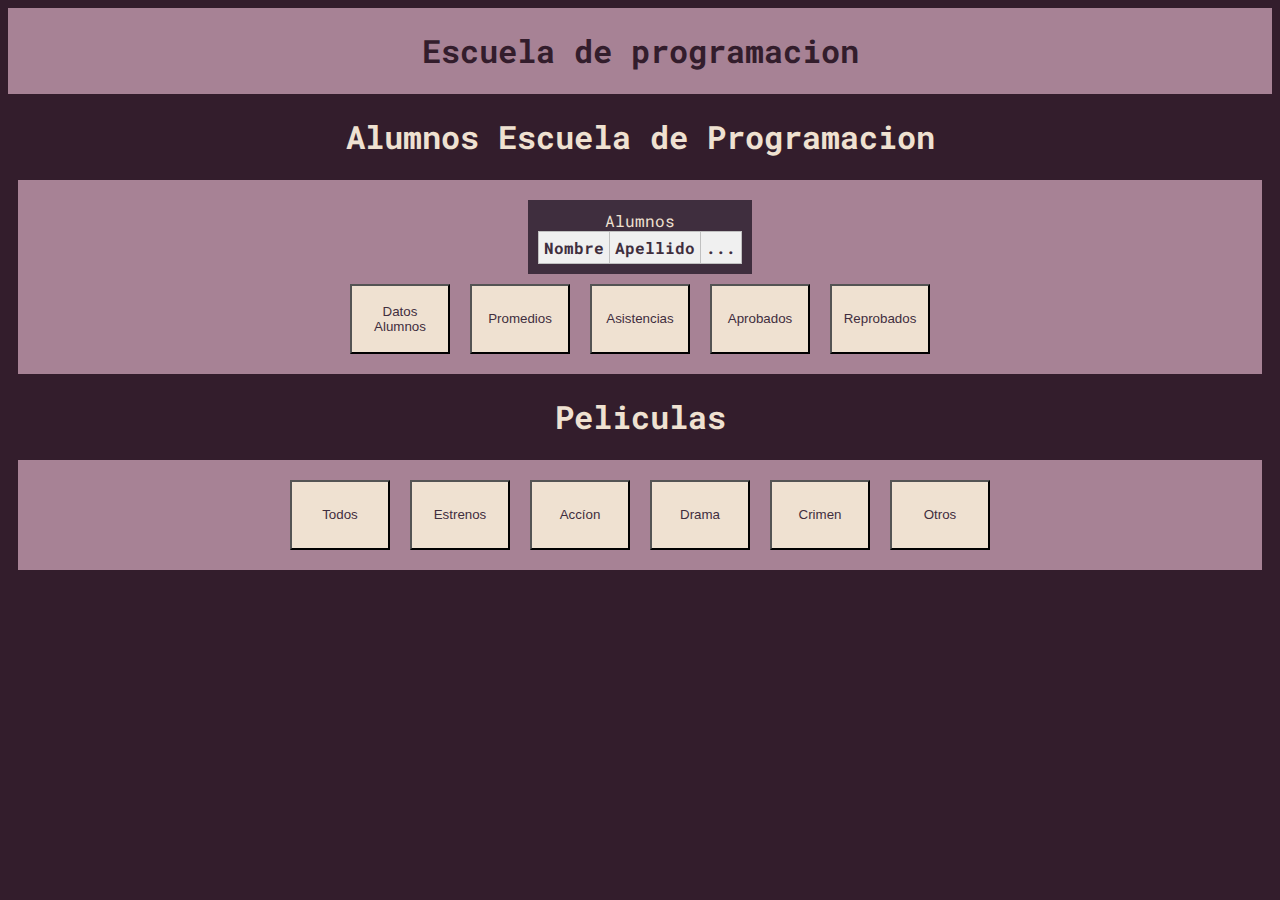
<file: 09.1.Metodos/index.html>
<!DOCTYPE html>
<html lang="en">
<head>
    <meta charset="UTF-8">
    <meta name="viewport" content="width=device-width, initial-scale=1.0">
    <link rel="stylesheet" href="./src/styles.css">
    <link rel="preconnect" href="https://fonts.googleapis.com">
    <link rel="preconnect" href="https://fonts.gstatic.com" crossorigin>
    <link href="https://fonts.googleapis.com/css2?family=Roboto+Mono&display=swap" rel="stylesheet">
    <title>Metodos Ejercicios 02</title>
</head>
<body>
    <header>
            <h1>Escuela de programacion</h1>
    </header>
    <main>
        <section>
            <h1 id="title">Alumnos Escuela de Programacion</h1>
            <div class ="tableAlumnos">
                <div class="table">
                    <table class="demo">
                        <caption>Alumnos</caption>
                        <thead>
                        <tr id="header-table">
                            <th>Nombre</th>
                            <th>Apellido</th>
                            <th id="thrid-column">...</th>
                        </tr>
                        </thead>
                        <tbody id="bodyAlumnos">
                        <!-- <tr>
                            <td>Leonardo</td>
                            <td>Avila</td>
                            <td>111111111</td>
                        </tr> -->
                        </tbody>
                    </table>
                </div>
                <div id="buttons">
                    <button onclick="btnDate()">Datos Alumnos</button>
                    <button onclick="btnPromedios()">Promedios</button>
                    <button onclick="btnAsistencia()">Asistencias</button>
                    <button onclick="btnAprobados()">Aprobados</button>
                    <button onclick="btnReprobados()">Reprobados</button>
                </div>
            </div>
        </section>
        <section>
            <h1 id="title">Peliculas</h1>
            <div class ="peliculas">
                <div id="buttons">
                    <button onclick="allFilms()">Todos</button>
                    <button onclick="estrenos()">Estrenos</button>
                    <button onclick="accion()">Accíon</button>
                    <button onclick="drama()">Drama</button>
                    <button onclick="crimen()">Crimen</button>
                    <button onclick="otros()">Otros</button>
                </div>
                <div class="peli">

                </div>
            </div>
        </section>
    </main>
</body>
<script src="./src/alumnos.js"></script>
<script src="./src/peliculas.js"></script>
</html>
</file>
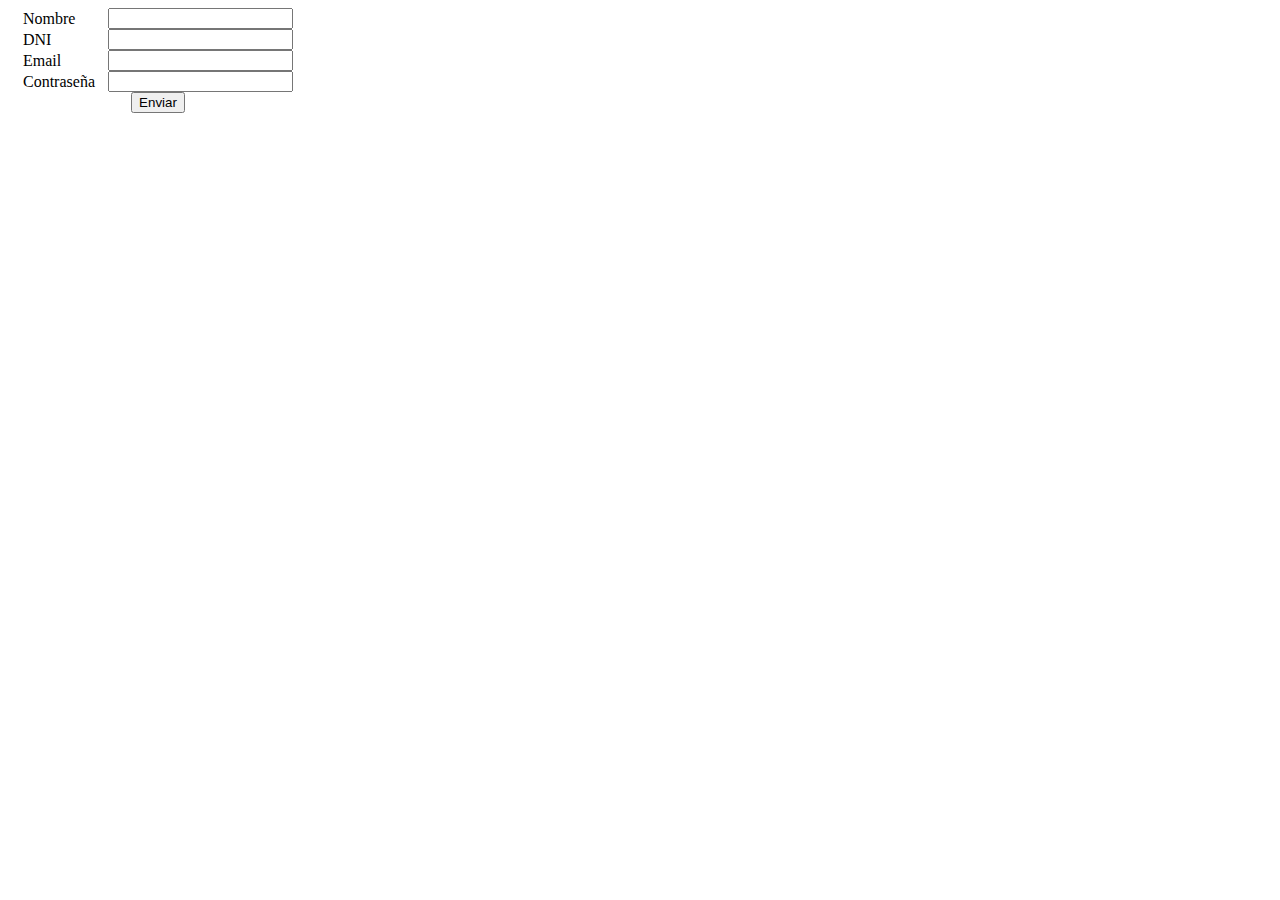
<file: 13.Expresiones Regulares/index.html>
<!DOCTYPE html>
<html lang="en">
<head>
    <meta charset="UTF-8">
    <meta name="viewport" content="width=device-width, initial-scale=1.0">
    <title>Document</title>
</head>
<body>
    <style>
        form{
            display: flex;
            flex-direction: column;
            width: 300px;
            text-align: center;
            gap: px;
            align-items: center;
        }

        form div{
            width: 90%;
            display: flex;
            justify-content: space-between;
            align-items: center;
        }
    </style>
    <form>
        <div>
            <label for="nombre">Nombre</label>
            <input type="text" id="nombre">
        </div>
        
        <div>
            <label for="dni">DNI</label>
            <input type="text" id="dni">
        </div>
        
        <div>
            <label for="email">Email</label>
            <input type="email" id="email">
        </div>
        
        <div>
            <label for="password">Contraseña</label>
            <input type="password" id="password">
        </div>
        <button id="enviar">Enviar</button>
    </form>
    <script src="./main.js"></script>
</body>
</html>
</file>
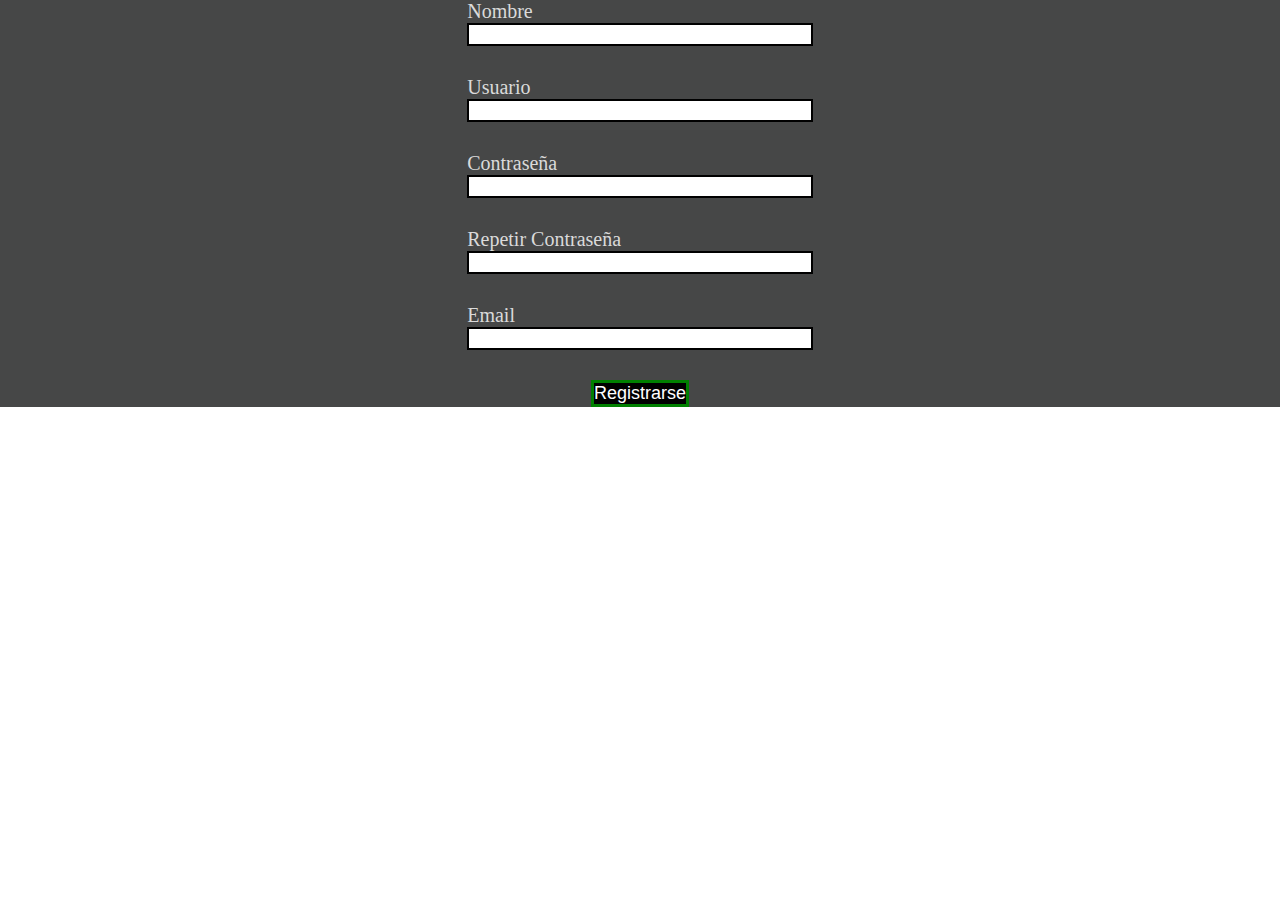
<file: actividad13-listo/index.html>
<!DOCTYPE html>
<html lang="en">
<head>
    <meta charset="UTF-8">
    <meta name="viewport" content="width=device-width, initial-scale=1.0">
    <link rel="stylesheet" href="src/styles.css">
    <title>Document</title>
</head>
<body>
    <form>
        <div id="contenedorNombre">
            <label for="nombre">Nombre</label>
            <input type="text" id="nombre">
            
        </div>

        <div id="contenedorUsuario">
            <label for="usuario">Usuario</label>
            <input type="text" id="usuario">
        </div>

        <div id="contenedorContra">
            <label for="password">Contraseña</label>
            <input type="password" id="password">
            
        </div>

        <div id="contenedorRepi">
            <label for="repetir">Repetir Contraseña</label>
            <input type="password" id="repetir">
            
        </div>

        <div id="contenedorEmail">
            <label for="email">Email</label>
            <input type="email" id="email">
            
        </div>
        <button id="enviar">Registrarse</button>
        
    </form>
    <div id="contenedorImagen"></div>
    <script src="src/main.js"></script>
</body>
</html>
</file>
<file: 09.1.Metodos/src/styles.css>
body{
    background-color: #331D2C;   
    font-family: 'Roboto Mono', monospace; 
}
.tableAlumnos{
    display: flex;
    justify-content: center;
    align-items: center;
   background-color: #A78295;
   width: auto;
   height: auto;
   margin: 10px;
   padding: 10px;
   flex-direction: column;
}
.peliculas{
    display: flex;
    justify-content: center;
    align-items: center;
   background-color: #A78295;
   width: auto;
   height: auto;
   margin: 10px;
   padding: 10px;
   flex-direction: column;
}

.table{
    background-color: #3F2E3E;
    color: #EFE1D1
}
.peli{
    background-color: #3F2E3E;
    color: #EFE1D1
}
.demo {
    border:1px solid #C0C0C0;
    border-collapse:collapse;
    padding:5px;
}
.demo th {
    border:1px solid #C0C0C0;
    padding:5px;
    background:#F0F0F0;
}
.demo td {
    border:1px solid #C0C0C0;
    padding:5px;
}

.table{
    padding: 10px;
    margin-top: 10px;
}

#buttons {
    display: flex;
    justify-content: center;
}

button{
    width: 100px;
    height: 70px;
    margin: 10px;
    padding: 5px;
    background-color: #EFE1D1;
    color: #3F2E3E;
}

button:hover{
    background-color: #3F2E3E;
    color:#EFE1D1;
    cursor: pointer;
}

#header-table th{
    color:#3F2E3E
}

#title{
    display: flex;
    color: #EFE1D1;
    justify-content: center;
}

.peli img{
    width: 200px;
    height: 320px;
    margin: 10px;
}

header{
    background-color: #A78295;
    color: #331D2C;
    display: flex;
    justify-content: center;
}
</file>
<file: actividad13-listo/src/styles.css>
*{
    margin: 0;
    padding: 0;
    box-sizing: border-box;
}
.advertencia{
    display: flex;
    color: red;
}
form{
    display: flex;
    flex-direction: column;
    align-items: center;
    background-color:rgb(70, 71, 71);
    gap: 30px;
    width: 100%;
}
form div{
    display: flex;
    flex-direction: column;
    align-items: flex-start;
    width: 27%;
}

form div input{
    border: 2px solid black;
    height: 23px;
    width: 100%;

}
form div label{
    color: rgb(218, 218, 218);
    font-size: 20px;

}
button{
    background-color: black;
    color: white;
    border: 3px solid green;
    font-size: 18px;
}
</file>
